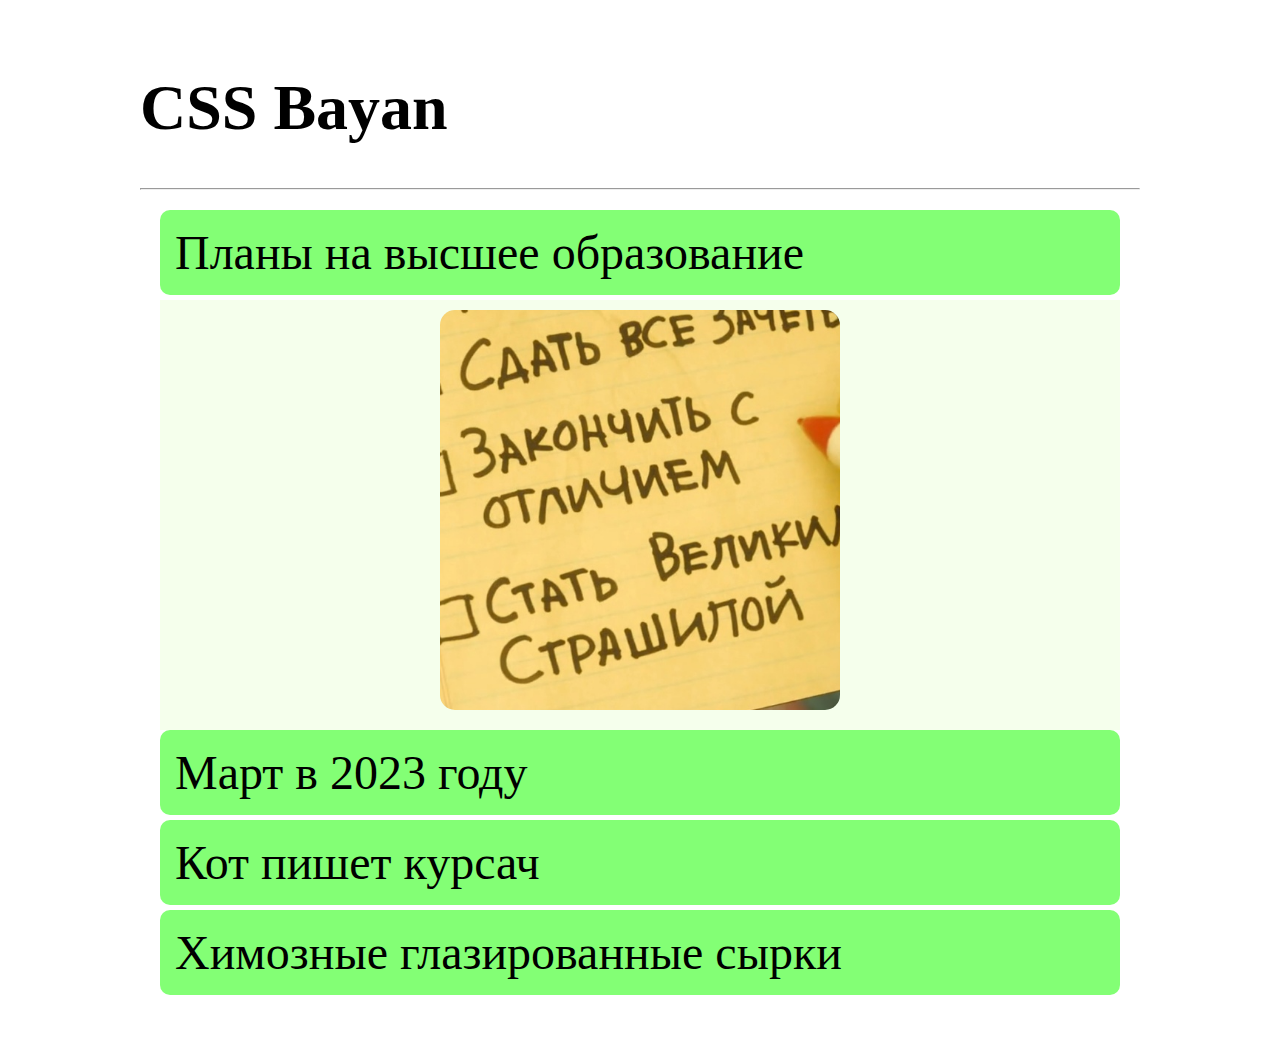
<file: index.html>
<!DOCTYPE html>
<html>
<head>
    <meta charset="UTF-8">
    <title>CSS Bayan</title>
    <link rel="stylesheet" href="styles.css">
</head>

<body>
<div class="page">
    <div>
        <h1 class="main-header">CSS Bayan</h1>
    </div>
    <hr/>
    <div class="container">
        <div class="mem-cont">
            <input type="radio" name="accordion-element" id="el-1" checked="checked"/>
            <label for="el-1">Планы на высшее образование</label>
            <div class="content">
                <img src="media/BaumMem.jpg" alt="Mem 1">
            </div>
        </div>

        <div class="mem-cont">
            <input type="radio" name="accordion-element" id="el-2"/>
            <label for="el-2">Март в 2023 году</label>
            <div class="content">
                <img src="media/KotVMarteNeMem.jpg" alt="Mem 2">
            </div>
        </div>

        <div class="mem-cont">
            <input type="radio" name="accordion-element" id="el-3"/>
            <label for="el-3">Кот пишет курсач</label>
            <div class="content">
                <img src="media/KotVOchkahKursachMem.jpg" alt="Mem 3">
            </div>
        </div>

        <div class="mem-cont">
            <input type="radio" name="accordion-element" id="el-4"/>
            <label for="el-4">Химозные глазированные сырки</label>
            <div class="content">
                <img src="media/SyrkyMem.jpg" alt="Mem 4">
            </div>
        </div>
    </div>
</div>
</body>
</html>
</file>
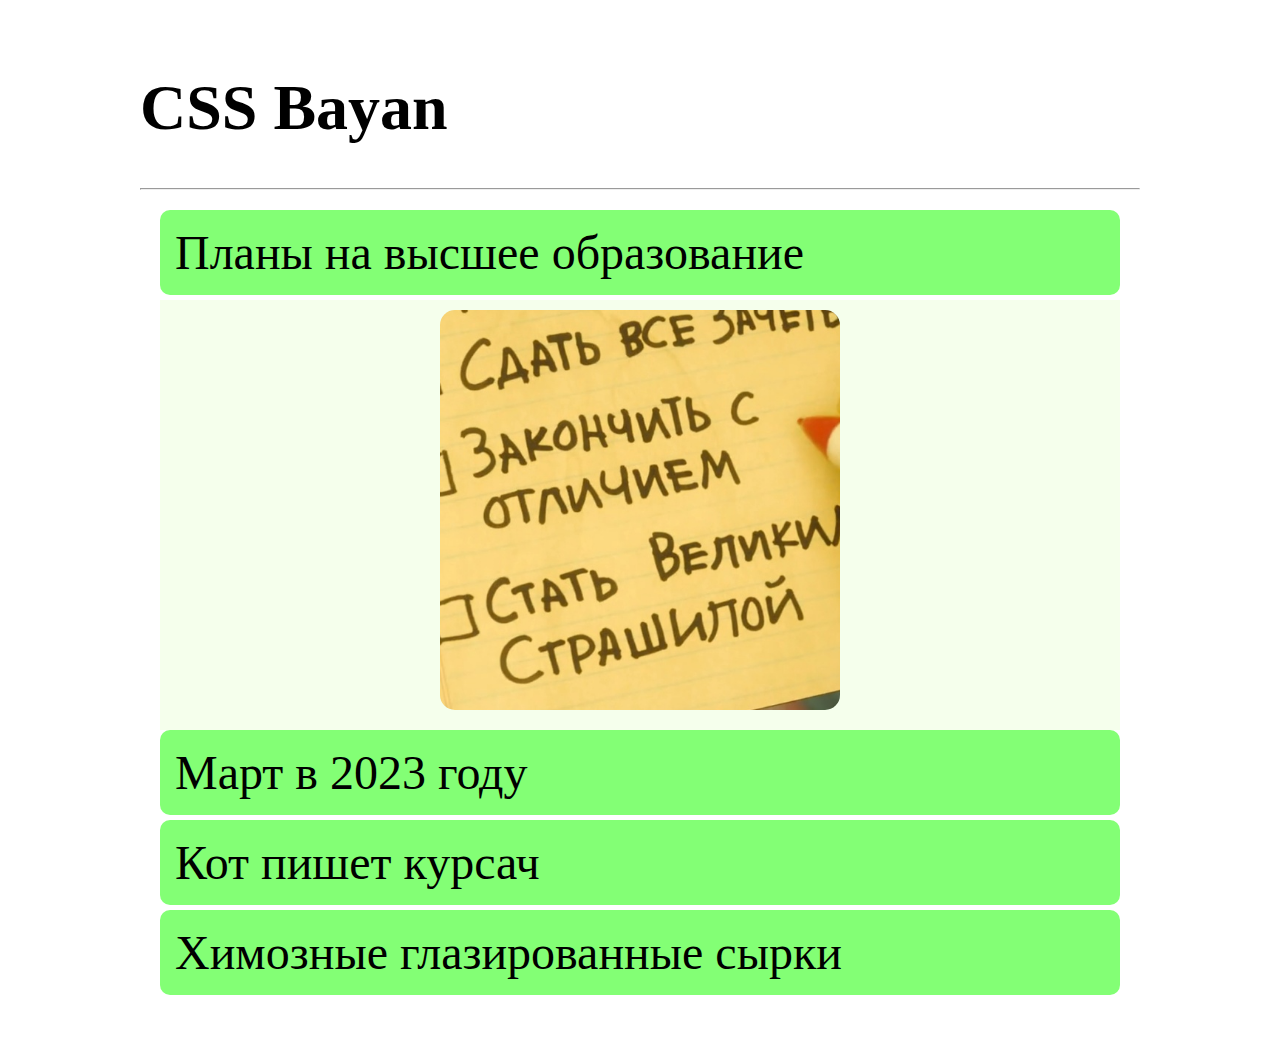
<file: ind.html>
<!DOCTYPE html>
<html>
<head>
    <meta charset="UTF-8">
    <title>CSS Bayan</title>
    <link rel="stylesheet" href="st.css">
</head>

<body>
<div class="page">
    <div>
        <h1 class="main-header">CSS Bayan</h1>
    </div>
    <hr/>
    <div class="container">
        <div class="mem-cont">
            <input type="radio" name="accordion-element" id="el-1" checked="checked"/>
            <label for="el-1">Планы на высшее образование</label>
            <div class="content">
                <img src="media/BaumMem.jpg" alt="Mem 1">
            </div>
        </div>

        <div class="mem-cont">
            <input type="radio" name="accordion-element" id="el-2"/>
            <label for="el-2">Март в 2023 году</label>
            <div class="content">
                <img src="media/KotVMarteNeMem.jpg" alt="Mem 2">
            </div>
        </div>

        <div class="mem-cont">
            <input type="radio" name="accordion-element" id="el-3"/>
            <label for="el-3">Кот пишет курсач</label>
            <div class="content">
                <img src="media/KotVOchkahKursachMem.jpg" alt="Mem 3">
            </div>
        </div>

        <div class="mem-cont">
            <input type="radio" name="accordion-element" id="el-4"/>
            <label for="el-4">Химозные глазированные сырки</label>
            <div class="content">
                <img src="media/SyrkyMem.jpg" alt="Mem 4">
            </div>
        </div>
    </div>
</div>
</body>
</html>
</file>
<file: styles.css>
.page {
    margin: 0 auto;
    max-width: 1000px;
    padding: 20px 20px;
}

.container {
    margin: 20px;
}

.mem-cont {
    cursor: pointer;
}

.content {
    margin: 0 auto;
    height: 0;
    background-color: #f5ffec;
    transition: all 0.7s ease-out;
    overflow: hidden;
    display: flex;
    justify-content: center;
}

.content img {
    width: 500px;
    height: 500px;
    object-fit: cover;
    border-radius: 15px;
}

.container label {
    background-color: rgb(131, 255, 117);
    border-radius: 10px;
    cursor: pointer;
    font-size: 1.7rem;
    display: block;
    padding: 15px 15px;
    margin: 0 0 5px;
}

.container input {
    display: none;
}

.container label:hover{
    color: #7a7e85;
}

.container label:hover + .content {
    height: auto;
    padding: 10px 0 20px;
}

.container:hover label:before {
    content: '+';
    float: right;
}

.container input:checked + label:before {
    transform: rotate(45deg);
}

.container label:hover:before {
    transform: rotate(45deg);
    transition: transform 0.5s ease-in-out;
}

.container input:checked + label + .content {
    height: auto;
    padding: 10px 0 20px;
    display: flex;
    justify-content: center;
}

@media screen and (max-width: 799px) {
    .page {
        font-size: 1rem;
    }
    .container label {
        font-size: 1.5rem;
    }
    .container label:before {
        content: '+';
        float: right;
    }
    .container .content img{
        width: 200px;
        height: 200px;
    }
}
@media screen and (min-width: 800px) and (max-width: 1079px) {
    .page {
        font-size: 1.5rem;
    }
    .container label {
        font-size: 2rem;
    }
    .container label:before {
        content: '+';
        float: right;
    }
    .container .content img{
        width: 300px;
        height: 300px;
    }
}
@media screen and (min-width: 1080px) {
    .page {
        font-size: 2rem;
    }
    .container label {
        font-size: 3rem;
    }
    .container .content img{
        width: 400px;
        height: 400px;
    }
}
</file>
<file: st.css>
.page {
    margin: 0 auto;
    max-width: 1000px;
    padding: 20px 20px;
}

.container {
    margin: 20px;
}

.mem-cont {
    cursor: pointer;
}

.content {
    margin: 0 auto;
    height: 0;
    background-color: #f5ffec;
    transition: all 0.7s ease-out;
    overflow: hidden;
    display: flex;
    justify-content: center;
}

.content img {
    width: 500px;
    height: 500px;
    object-fit: cover;
    border-radius: 15px;
}

.container label {
    background-color: rgb(131, 255, 117);
    border-radius: 10px;
    cursor: pointer;
    font-size: 1.7rem;
    display: block;
    padding: 15px 15px;
    margin: 0 0 5px;
}

.container input {
    display: none;
}

.container label:hover{
    color: #7a7e85;
}

.container label:hover + .content {
    height: auto;
    padding: 10px 0 20px;
}

.container:hover label:before {
    content: '+';
    float: right;
}

.container input:checked + label:before {
    transform: rotate(45deg);
}

.container label:hover:before {
    transform: rotate(45deg);
    transition: transform 0.5s ease-in-out;
}

.container input:checked + label + .content {
    height: auto;
    padding: 10px 0 20px;
    display: flex;
    justify-content: center;
}

@media screen and (max-width: 799px) {
    .page {
        font-size: 1rem;
    }
    .container label {
        font-size: 1.5rem;
    }
    .container label:before {
        content: '+';
        float: right;
    }
    .container .content img{
        width: 200px;
        height: 200px;
    }
}
@media screen and (min-width: 800px) and (max-width: 1079px) {
    .page {
        font-size: 1.5rem;
    }
    .container label {
        font-size: 2rem;
    }
    .container label:before {
        content: '+';
        float: right;
    }
    .container .content img{
        width: 300px;
        height: 300px;
    }
}
@media screen and (min-width: 1080px) {
    .page {
        font-size: 2rem;
    }
    .container label {
        font-size: 3rem;
    }
    .container .content img{
        width: 400px;
        height: 400px;
    }
}
</file>
